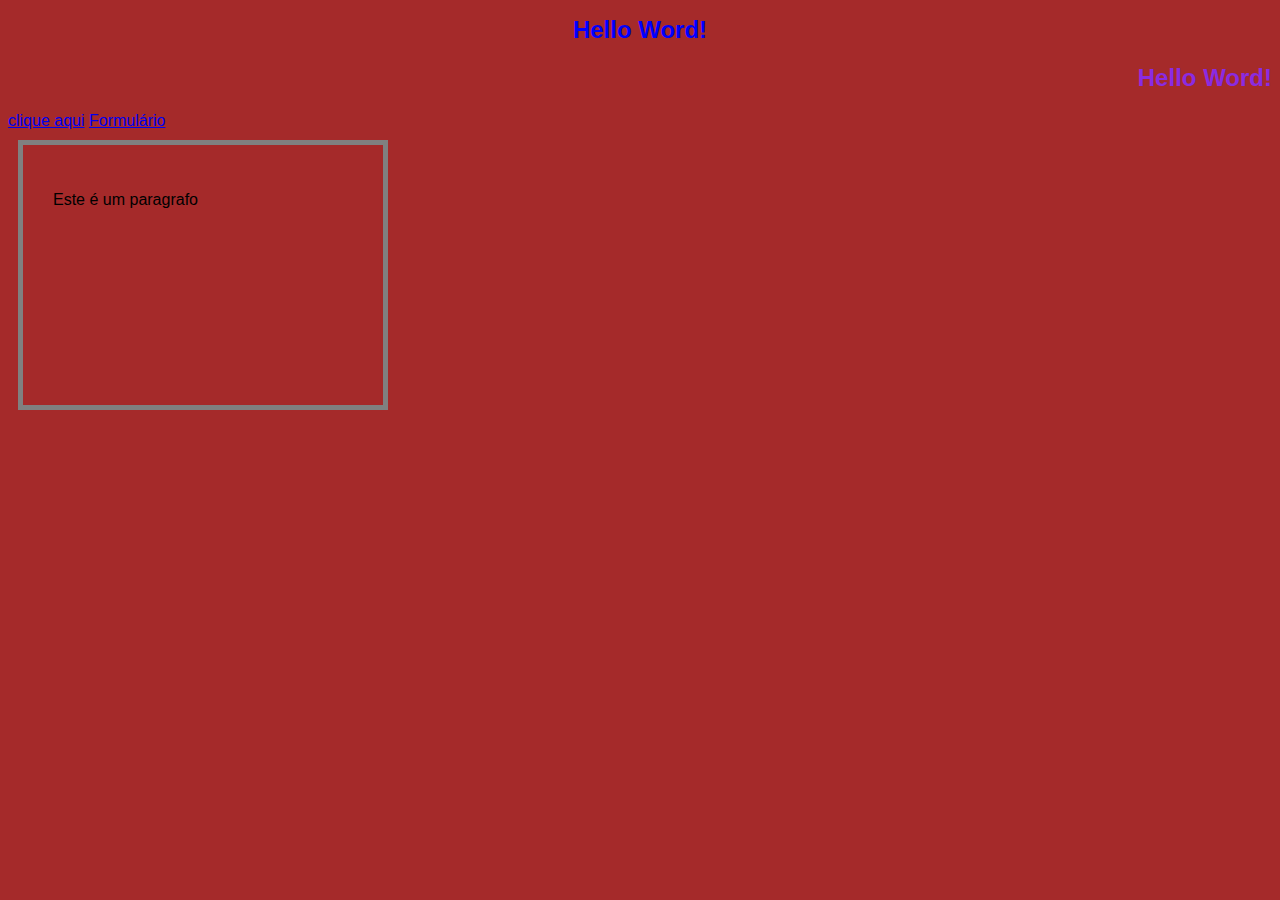
<file: Codigo Html/0-Exercicio/index.html>
<!DOCTYPE html>
<html lang="pt-br">
	<head> <!-- Cabeçalho -->
		<meta charset="UTF-8">
		<title>Tema 1</title>
		<style>
			body {

				background-color: brown;
				font-family: Verdana, Geneva, Tahoma, sans-serif;
			}
		</style>
		<link href="css/style.css" rel="stylesheet"/>
	</head>
	<body>
		<h1 id="htamanho">Hello Word!</h1>
		<h2 class="hverde"> Hello Word!</h2>
		<a href="./html/pagina2.html">clique aqui</a>
		<a href="./html/formulario.html">Formulário</a>
		<div>
			<p>Este é um paragrafo</p>

		</div>
	</body>
</html>
</file>
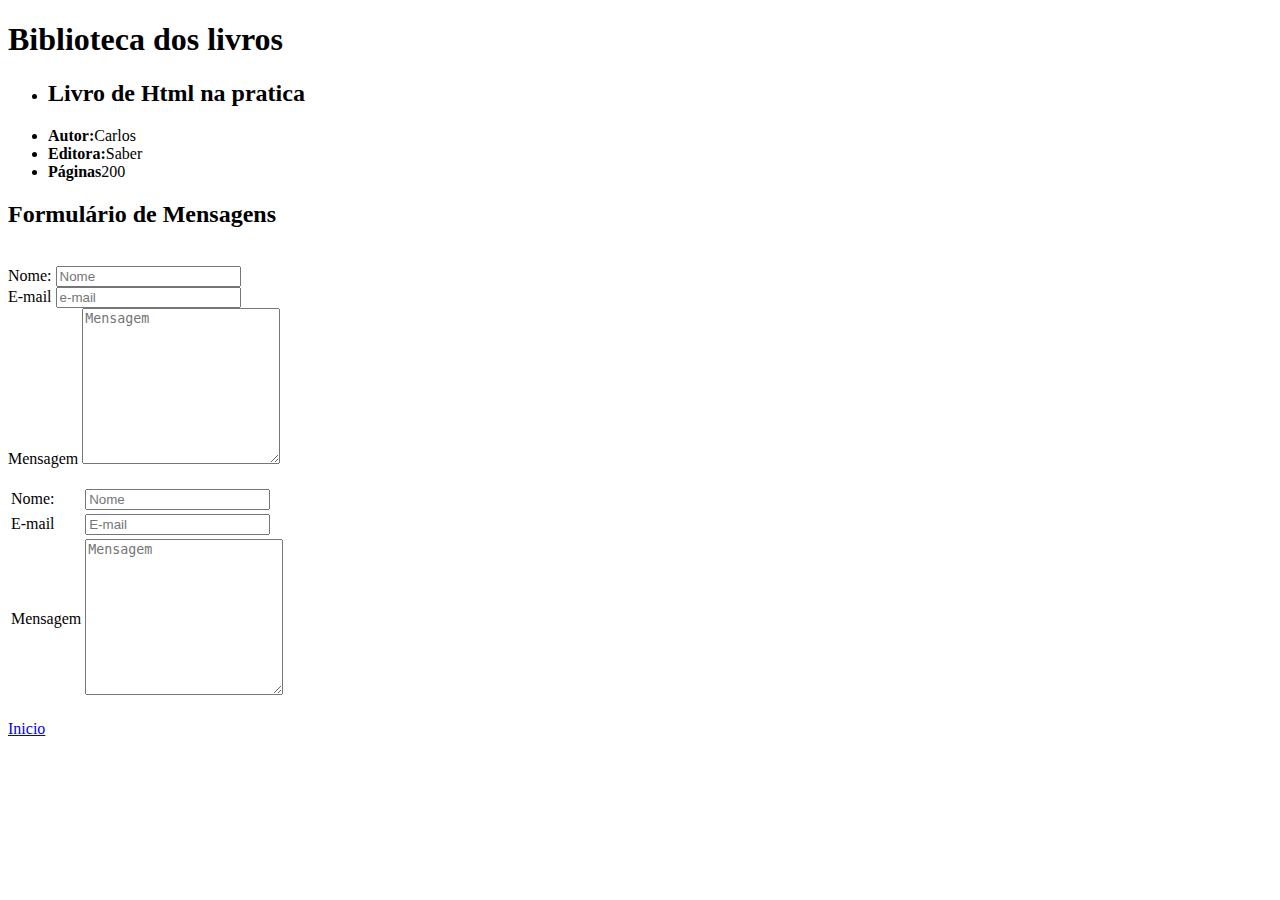
<file: Codigo Html/0-Exercicio/html/formulario.html>
<!DOCTYPE html>
<html lang="en">
<head>
    <meta charset="UTF-8">
    <meta http-equiv="X-UA-Compatible" content="IE=edge">
    <meta name="viewport" content="width=device-width, initial-scale=1.0">
    <title>Formulário Empresa</title>
</head>
<body>
    <h1>Biblioteca dos livros</h1>
    <ul>
        <li><h2>Livro de Html na pratica</h2></li>
        <li><strong>Autor:</strong>Carlos</li>
        <li><strong>Editora:</strong>Saber</li>
        <li><strong>Páginas</strong>200</li>
    </ul>
    <h2>Formulário de Mensagens</h2>
    <form>
        <br>
        <label>Nome:</label>
        <input type="text" placeholder="Nome">
        <br>
        <label>E-mail</label>
        <input type="text" placeholder="e-mail">
        <br>
        <label>Mensagem</label>
        <textarea placeholder="Mensagem" rows="10" cols="22"></textarea>
    </form>
    <br>
    <form>
        <table>
            <tr>
                <td><label>Nome:</label></td>
                <td><input type="text" placeholder="Nome"></td>
            </tr>
            <tr>
                <td><label>E-mail</label></td>
                <td><input type="text" placeholder="E-mail"></td>
            </tr>
            <tr>
                <td><label>Mensagem</label></td>
                <td><textarea placeholder="Mensagem" rows="10" cols="22"></textarea></td>
            </tr>
        </table>
    </form>
    <br><a href="../index.html">Inicio</a><br>
</body>
</html>
</file>
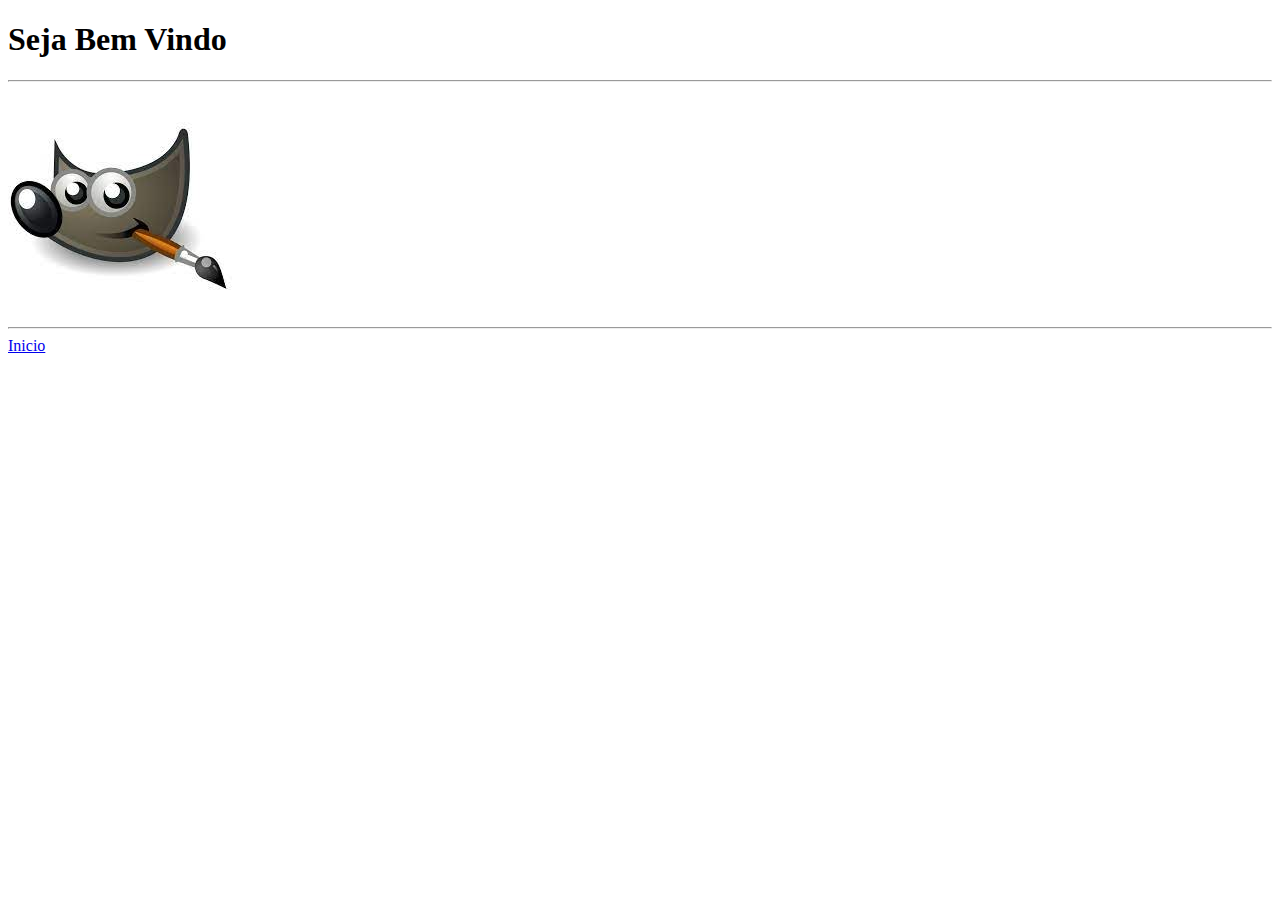
<file: Codigo Html/0-Exercicio/html/pagina2.html>
<!DOCTYPE html>
<html lang="en">
<head>
    <meta charset="UTF-8">
    <meta http-equiv="X-UA-Compatible" content="IE=edge">
    <meta name="viewport" content="width=device-width, initial-scale=1.0">
    <title>Pagina de conferência</title>
</head>
<body>
    <h1>Seja Bem Vindo</h1>
    
    <hr>
    <img src="../image/gimp.jpg" alt="imagem gimp.">
    <hr>
    <a href="../index.html">Inicio</a><br>

</body>
</html>
</file>
<file: Codigo Html/0-Exercicio/css/style.css>
h1{
    color: blue;
    text-align: center;
}
.hverde{
    color: blueviolet;
    text-align: right;
}
#htamanho{
    font-size: x-large;
}
div{
border: 5px solid gray;
height: 200px;
width: 300px;
margin: 10px;
padding: 30px;
}
</file>
